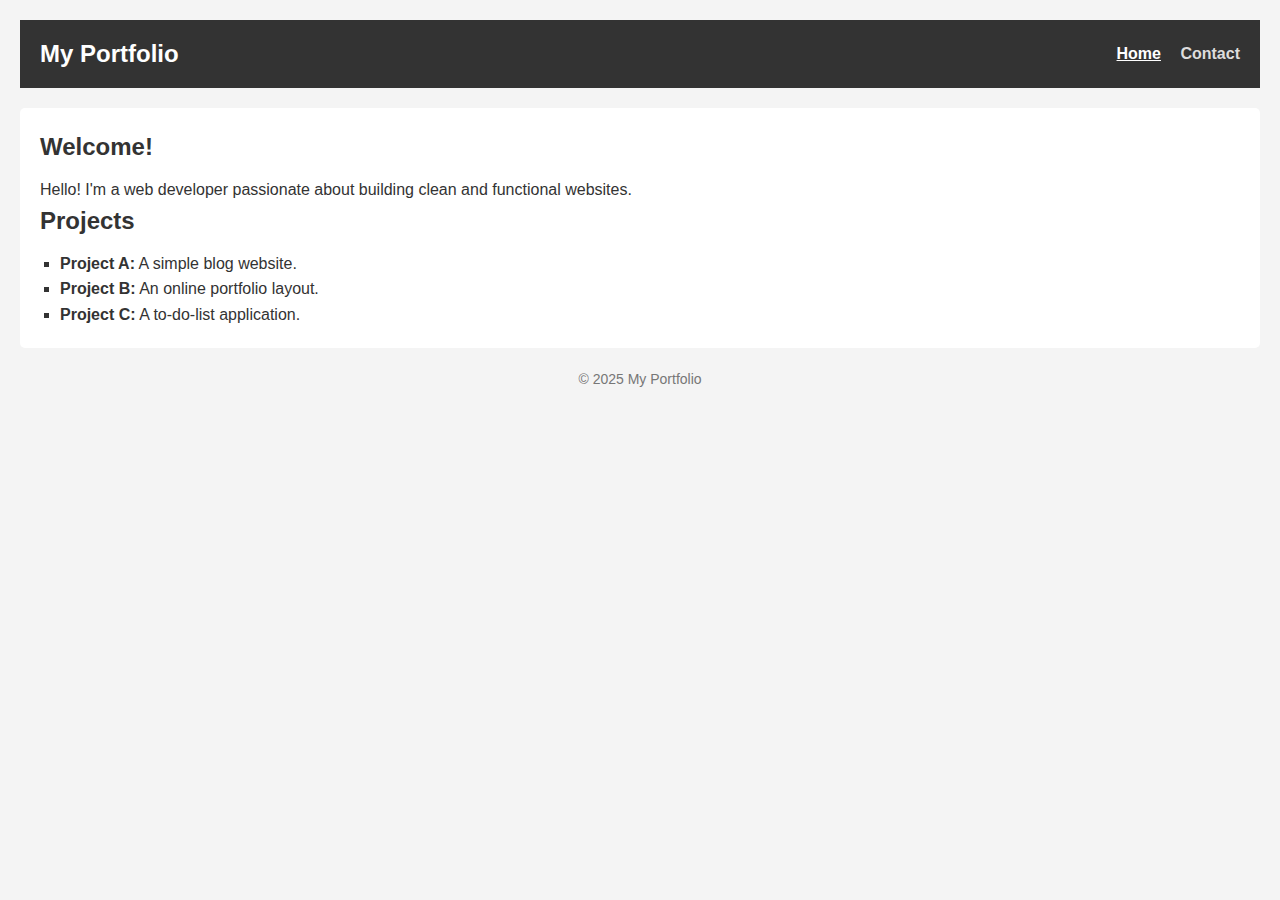
<file: Portfolio/index.html>
<!DOCTYPE html>
<html lang="en">
<head>
  <meta charset="UTF-8" />
  <meta name="viewport" content="width=device-width, initial-scale=1" />
  <title>My Portfolio</title>
  <link rel="stylesheet" href="style.css" />
</head>
<body>
  <header>
    <h1>My Portfolio</h1>
    <nav>
      <a href="index.html" class="active">Home</a>
      <a href="contact.html">Contact</a>
    </nav>
  </header>

  <main>
    <section class="intro">
      <h2>Welcome!</h2>
      <p>Hello! I'm a web developer passionate about building clean and functional websites.</p>
    </section>

    <section class="projects">
      <h2>Projects</h2>
      <ul>
        <li><strong>Project A:</strong> A simple blog website.</li>
        <li><strong>Project B:</strong> An online portfolio layout.</li>
        <li><strong>Project C:</strong> A to-do-list application.</li>
      </ul>
    </section>
  </main>

  <footer>
    <p>© 2025 My Portfolio</p>
  </footer>
</body>
</html>
</file>
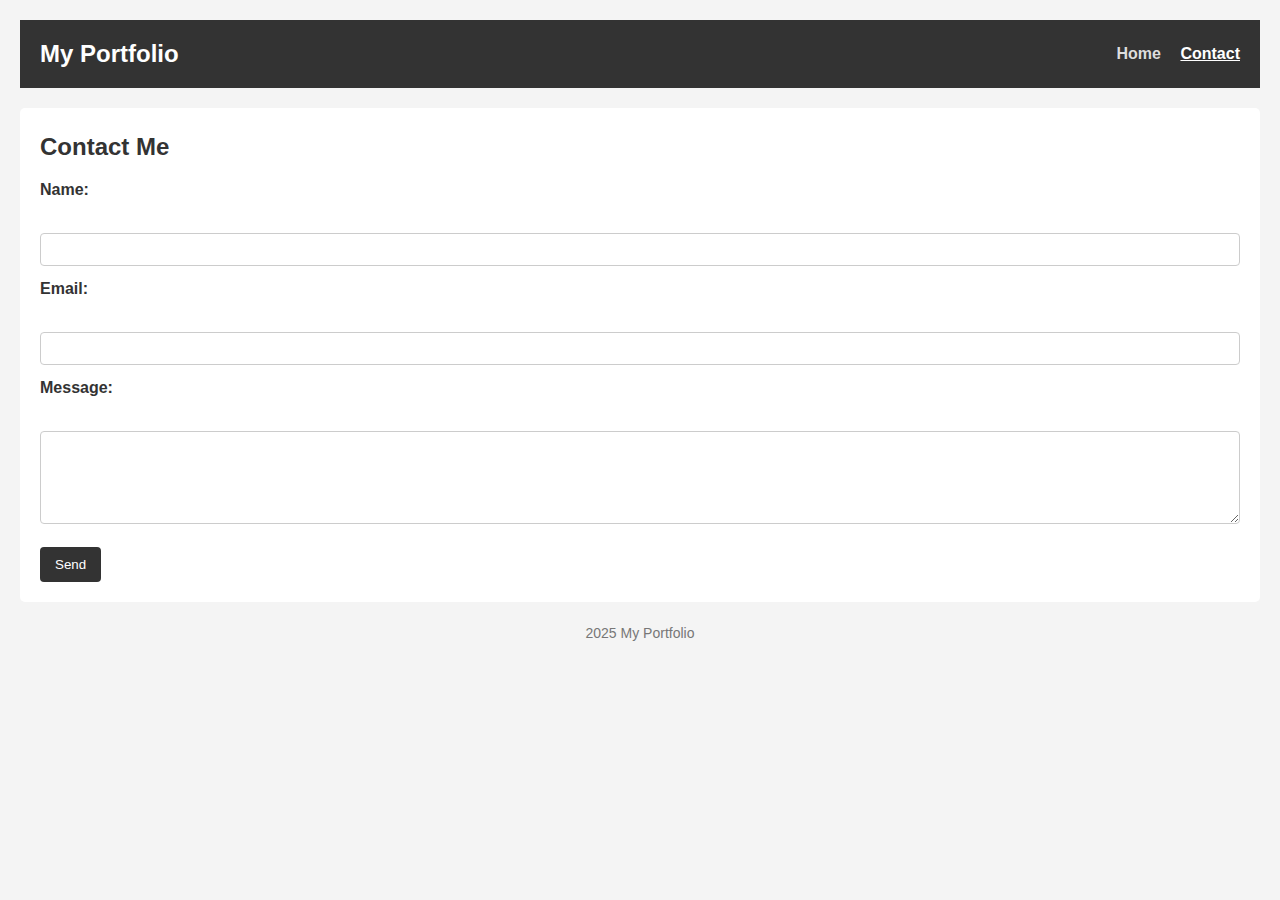
<file: Portfolio/contact.html>
<!DOCTYPE html>
<html lang="en">
<head>
  <meta charset="UTF-8" />
  <meta name="viewport" content="width=device-width, initial-scale=1" />
  <title>Contact Me</title>
  <link rel="stylesheet" href="style.css" />
</head>
<body>
  <header>
    <h1>My Portfolio</h1>
    <nav>
      <a href="index.html">Home</a>
      <a href="contact.html" class="active">Contact</a>
    </nav>
  </header>

  <main>
    <section class="contact-form">
      <h2>Contact Me</h2>
      <form action="#" method="POST">
        <label for="name">Name:</label><br />
        <input type="text" id="name" name="name" required /><br />

        <label for="email">Email:</label><br />
        <input type="email" id="email" name="email" required /><br />

        <label for="message">Message:</label><br />
        <textarea id="message" name="message" rows="5" required></textarea><br />

        <button type="submit">Send</button>
      </form>
    </section>
  </main>

  <footer>
    <p> 2025 My Portfolio</p>
  </footer>
</body>
</html>
</file>
<file: Portfolio/style.css>
/* Basic reset */
* {
  margin: 0;
  padding: 0;
  box-sizing: border-box;
}

body {
  font-family: Arial, sans-serif;
  line-height: 1.6;
  background-color: #f4f4f4;
  color: #333;
  padding: 20px;
}

header {
  background: #333;
  color: #fff;
  padding: 15px 20px;
  margin-bottom: 20px;
  display: flex;
  justify-content: space-between;
  align-items: center;
}

header h1 {
  font-size: 24px;
}

nav a {
  color: #ddd;
  text-decoration: none;
  margin-left: 15px;
  font-weight: bold;
}

nav a:hover,
nav a.active {
  color: #fff;
  text-decoration: underline;
}

main {
  background: #fff;
  padding: 20px;
  border-radius: 5px;
}

h2 {
  color: #333;
  margin-bottom: 10px;
}

.projects ul {
  list-style-type: square;
  margin-left: 20px;
}

.contact-form label {
  display: block;
  margin-top: 10px;
  font-weight: bold;
}

.contact-form input[type="text"],
.contact-form input[type="email"],
.contact-form textarea {
  width: 100%;
  padding: 8px;
  margin-top: 5px;
  border: 1px solid #ccc;
  border-radius: 4px;
}

.contact-form button {
  margin-top: 15px;
  background-color: #333;
  color: white;
  border: none;
  padding: 10px 15px;
  border-radius: 4px;
  cursor: pointer;
}

.contact-form button:hover {
  background-color: #555;
}

footer {
  margin-top: 20px;
  text-align: center;
  color: #777;
  font-size: 14px;
}
</file>
